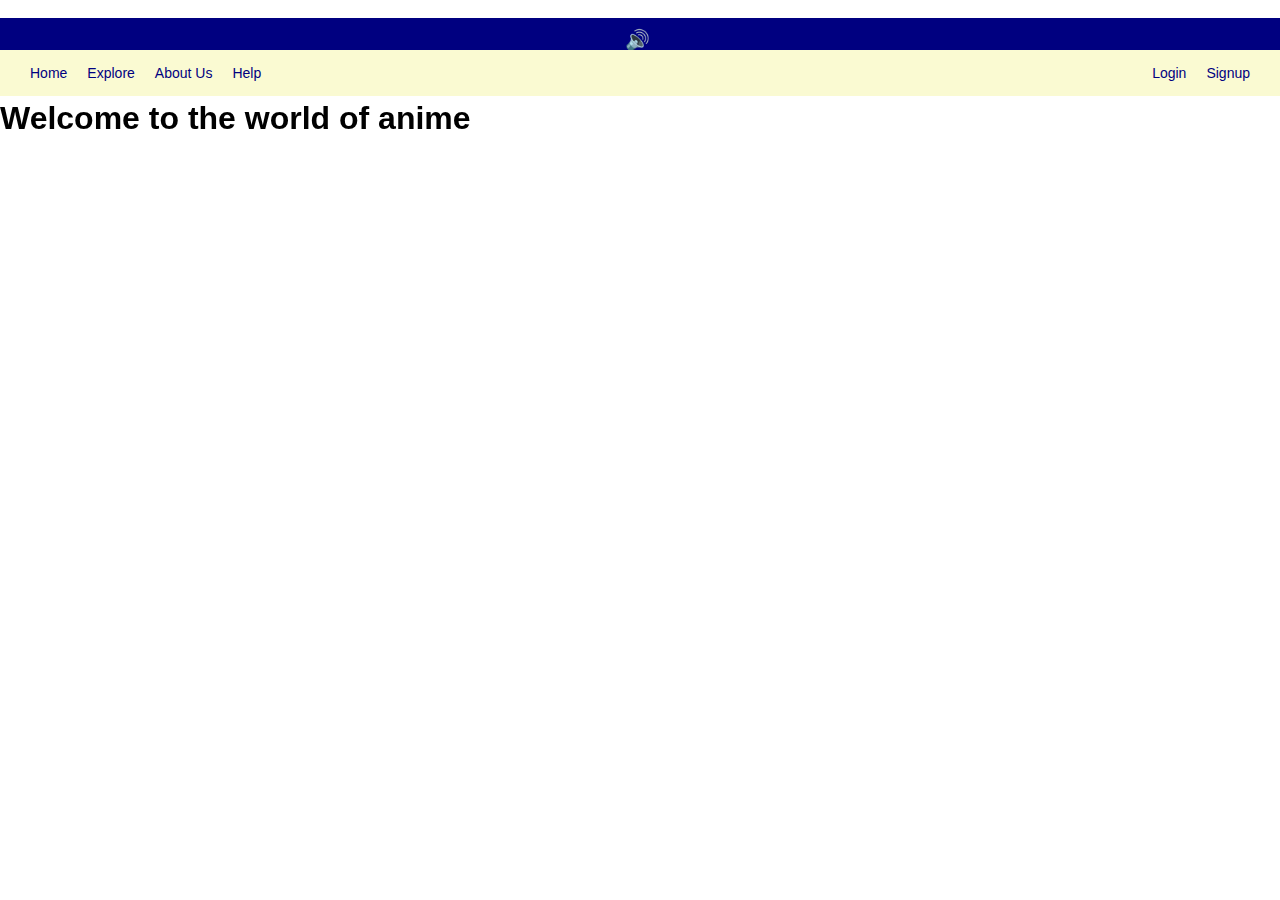
<file: index.html>
<!DOCTYPE html>
<html lang="en">
<head>
    <meta charset="UTF-8">
    <meta name="viewport" content="width=device-width, initial-scale=1.0">
    <title>Anime World</title>
    <link rel="stylesheet" href="Homestyles.css">
</head>
<body>
    <div class="video-background">
        <video id="backgroundVideo" autoplay muted loop>
            <source src="AboutVideo.mp4" type="video/mp4">
            Your browser does not support the video tag.
        </video>
        <button id="playButton" class="play-button">
            <span class="sound-icon">&#128266;</span> <!-- Sound icon Unicode -->
        </button>
    </div>
    <div class="navbar">
        <div class="nav-left">
            <a href="index.html" class="nav-item">Home</a>
            <a href="Explore.html" class="nav-item">Explore</a>
            <a href="AboutUs.html" class="nav-item">About Us</a>
            <a href="Help.html" class="nav-item">Help</a>
        </div>
        <div class="nav-right">
            <a href="#" class="nav-item" id="loginButton">Login</a>
            <a href="#" class="nav-item" id="signupButton">Signup</a>
        </div>
    </div>
    <div class="home-content">
        <h1>Welcome to the world of anime</h1>
    </div>

    <!-- Modal for Login -->
    <div id="loginModal" class="modal">
        <div class="modal-content">
            <span class="close" id="closeLogin">&times;</span>
            <h2>Login</h2>
            <label for="loginEmail">Email:</label>
            <input type="email" id="loginEmail" name="loginEmail">
            <label for="loginPassword">Password:</label>
            <input type="password" id="loginPassword" name="loginPassword">
            <button id="loginSubmit">Submit</button>
        </div>
    </div>

    <!-- Modal for Signup -->
    <div id="signupModal" class="modal">
        <div class="modal-content">
            <span class="close" id="closeSignup">&times;</span>
            <h2>Signup</h2>
            <label for="signupEmail">Email:</label>
            <input type="email" id="signupEmail" name="signupEmail">
            <label for="signupPassword">Password:</label>
            <input type="password" id="signupPassword" name="signupPassword">
            <button id="signupSubmit">Submit</button>
        </div>
    </div>

    <script src="Homescripts.js"></script>
</body>
</html>
</file>
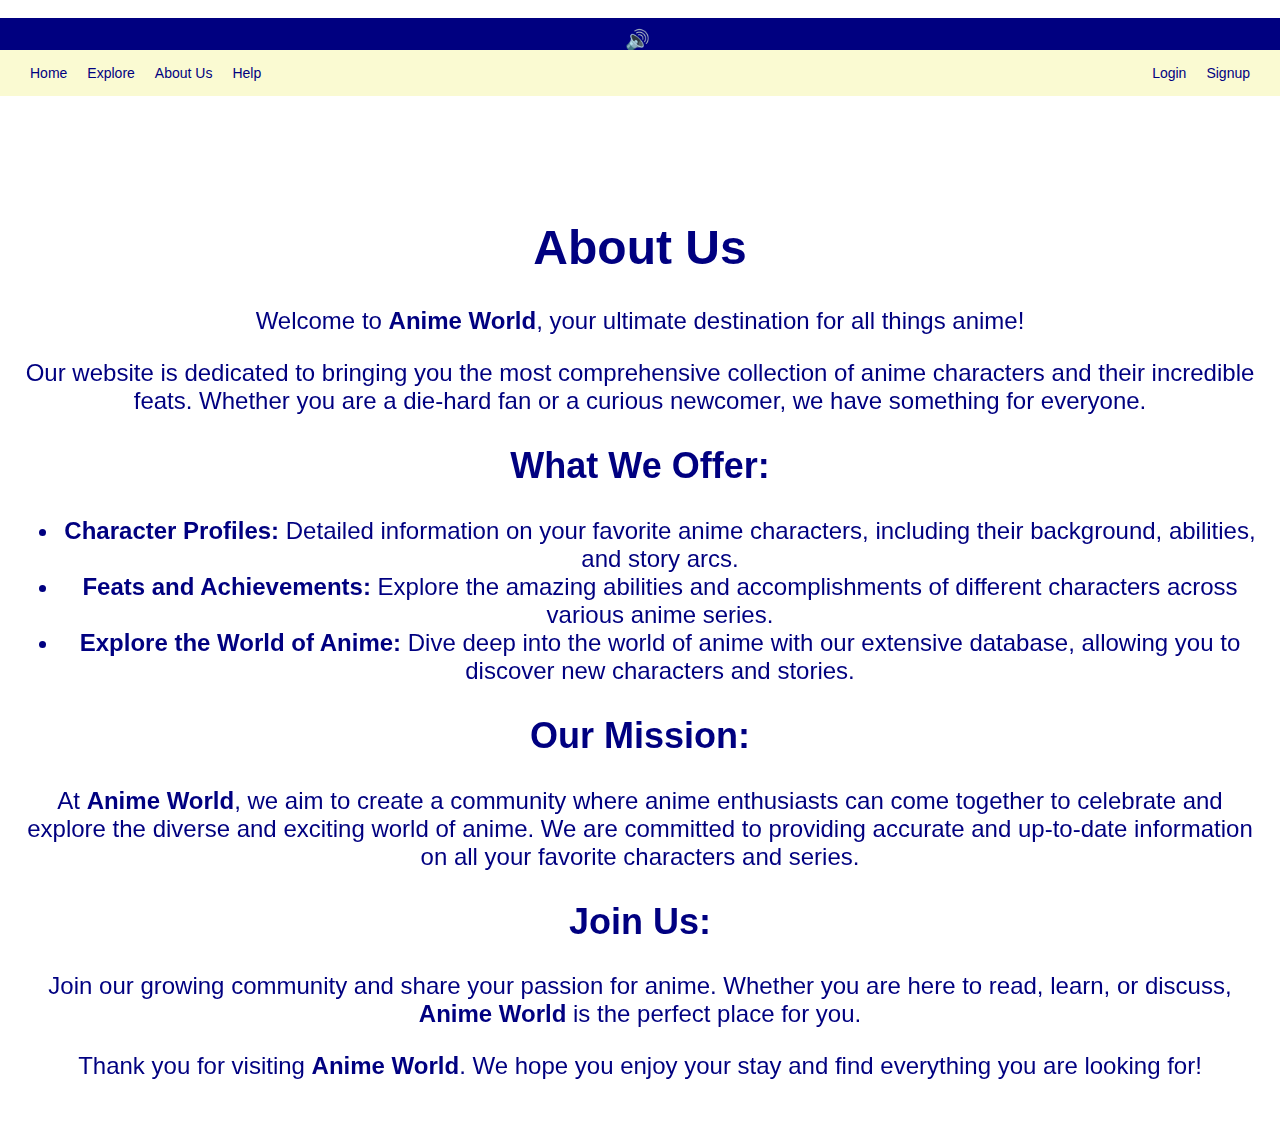
<file: AboutUs.html>
<!DOCTYPE html>
<html lang="en">
<head>
    <meta charset="UTF-8">
    <meta name="viewport" content="width=device-width, initial-scale=1.0">
    <title>About Us</title>
    <link rel="stylesheet" href="Aboutstyles.css">
</head>
<body>
    <div class="video-background">
        <video id="backgroundVideo" autoplay muted loop>
            <source src="AboutVideo.mp4" type="video/mp4">
            Your browser does not support the video tag.
        </video>
        <button id="playButton" class="play-button">
            <span class="sound-icon">&#128266;</span> <!-- Sound icon Unicode -->
        </button>
    </div>
    <div class="navbar">
        <div class="nav-left">
            <a href="index.html" class="nav-item">Home</a>
            <a href="Explore.html" class="nav-item">Explore</a>
            <a href="AboutUs.html" class="nav-item">About Us</a>
            <a href="Help.html" class="nav-item">Help</a>
        </div>
        <div class="nav-right">
            <a href="#" class="nav-item" id="loginButton">Login</a>
            <a href="#" class="nav-item" id="signupButton">Signup</a>
        </div>
    </div>
    <div class="content">
        <h1>About Us</h1>
        <p>Welcome to <strong>Anime World</strong>, your ultimate destination for all things anime!</p>
        <p>Our website is dedicated to bringing you the most comprehensive collection of anime characters and their incredible feats. Whether you are a die-hard fan or a curious newcomer, we have something for everyone.</p>
        <h2>What We Offer:</h2>
        <ul>
            <li><strong>Character Profiles:</strong> Detailed information on your favorite anime characters, including their background, abilities, and story arcs.</li>
            <li><strong>Feats and Achievements:</strong> Explore the amazing abilities and accomplishments of different characters across various anime series.</li>
            <li><strong>Explore the World of Anime:</strong> Dive deep into the world of anime with our extensive database, allowing you to discover new characters and stories.</li>
        </ul>
        <h2>Our Mission:</h2>
        <p>At <strong>Anime World</strong>, we aim to create a community where anime enthusiasts can come together to celebrate and explore the diverse and exciting world of anime. We are committed to providing accurate and up-to-date information on all your favorite characters and series.</p>
        <h2>Join Us:</h2>
        <p>Join our growing community and share your passion for anime. Whether you are here to read, learn, or discuss, <strong>Anime World</strong> is the perfect place for you.</p>
        <p>Thank you for visiting <strong>Anime World</strong>. We hope you enjoy your stay and find everything you are looking for!</p>
    </div>

    <!-- Modal for Login -->
    <div id="loginModal" class="modal">
        <div class="modal-content">
            <span class="close" id="closeLogin">&times;</span>
            <h2>Login</h2>
            <label for="loginEmail">Email:</label>
            <input type="email" id="loginEmail" name="loginEmail">
            <label for="loginPassword">Password:</label>
            <input type="password" id="loginPassword" name="loginPassword">
            <button id="loginSubmit">Submit</button>
        </div>
    </div>

    <!-- Modal for Signup -->
    <div id="signupModal" class="modal">
        <div class="modal-content">
            <span class="close" id="closeSignup">&times;</span>
            <h2>Signup</h2>
            <label for="signupEmail">Email:</label>
            <input type="email" id="signupEmail" name="signupEmail">
            <label for="signupPassword">Password:</label>
            <input type="password" id="signupPassword" name="signupPassword">
            <button id="signupSubmit">Submit</button>
        </div>
    </div>

    <script src="About.js"></script>
</body>
</html>
</file>
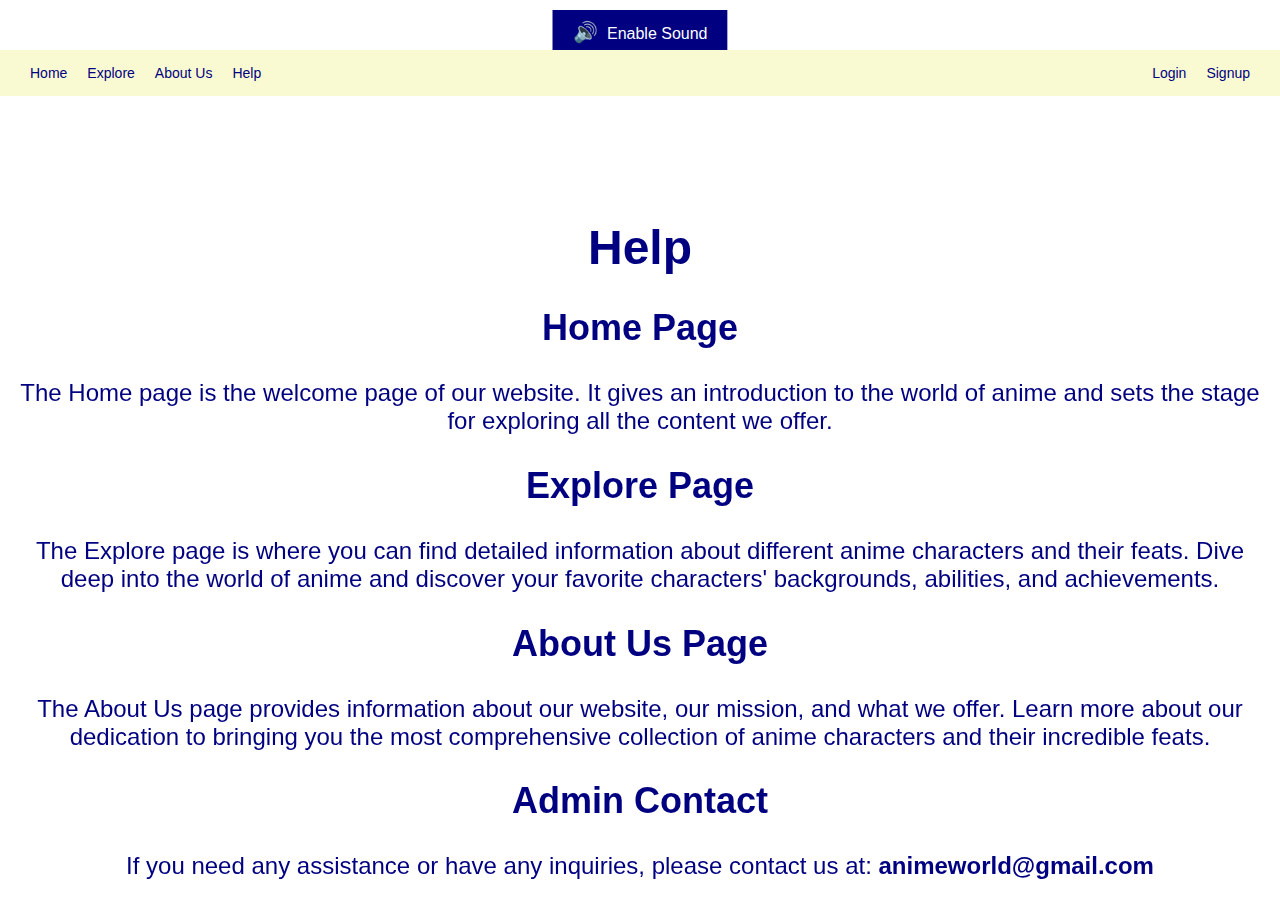
<file: Help.html>
<!DOCTYPE html>
<html lang="en">
<head>
    <meta charset="UTF-8">
    <meta name="viewport" content="width=device-width, initial-scale=1.0">
    <title>Help</title>
    <link rel="stylesheet" href="Helpstyles.css">
</head>
<body>
    <div class="video-background">
        <video id="backgroundVideo" autoplay muted loop>
            <source src="HelpVideo.mp4" type="video/mp4">
            Your browser does not support the video tag.
        </video>
        <button id="playButton" class="play-button">
            <span class="sound-icon">&#128266;</span> Enable Sound
        </button>
    </div>
    <div class="navbar">
        <div class="nav-left">
            <a href="index.html" class="nav-item">Home</a>
            <a href="Explore.html" class="nav-item">Explore</a>
            <a href="About.html" class="nav-item">About Us</a>
            <a href="Help.html" class="nav-item">Help</a>
        </div>
        <div class="nav-right">
            <a href="#" class="nav-item" id="loginButton">Login</a>
            <a href="#" class="nav-item" id="signupButton">Signup</a>
        </div>
    </div>
    <div class="content">
        <h1>Help</h1>
        <h2>Home Page</h2>
        <p>The Home page is the welcome page of our website. It gives an introduction to the world of anime and sets the stage for exploring all the content we offer.</p>
        <h2>Explore Page</h2>
        <p>The Explore page is where you can find detailed information about different anime characters and their feats. Dive deep into the world of anime and discover your favorite characters' backgrounds, abilities, and achievements.</p>
        <h2>About Us Page</h2>
        <p>The About Us page provides information about our website, our mission, and what we offer. Learn more about our dedication to bringing you the most comprehensive collection of anime characters and their incredible feats.</p>
        <h2>Admin Contact</h2>
        <p>If you need any assistance or have any inquiries, please contact us at: <strong>animeworld@gmail.com</strong></p>
    </div>

    <!-- Modal for Login -->
    <div id="loginModal" class="modal">
        <div class="modal-content">
            <span class="close" id="closeLogin">&times;</span>
            <h2>Login</h2>
            <label for="loginEmail">Email:</label>
            <input type="email" id="loginEmail" name="loginEmail">
            <label for="loginPassword">Password:</label>
            <input type="password" id="loginPassword" name="loginPassword">
            <button id="loginSubmit">Submit</button>
        </div>
    </div>

    <!-- Modal for Signup -->
    <div id="signupModal" class="modal">
        <div class="modal-content">
            <span class="close" id="closeSignup">&times;</span>
            <h2>Signup</h2>
            <label for="signupEmail">Email:</label>
            <input type="email" id="signupEmail" name="signupEmail">
            <label for="signupPassword">Password:</label>
            <input type="password" id="signupPassword" name="signupPassword">
            <button id="signupSubmit">Submit</button>
        </div>
    </div>

    <script src="Help.js"></script>
</body>
</html>
</file>
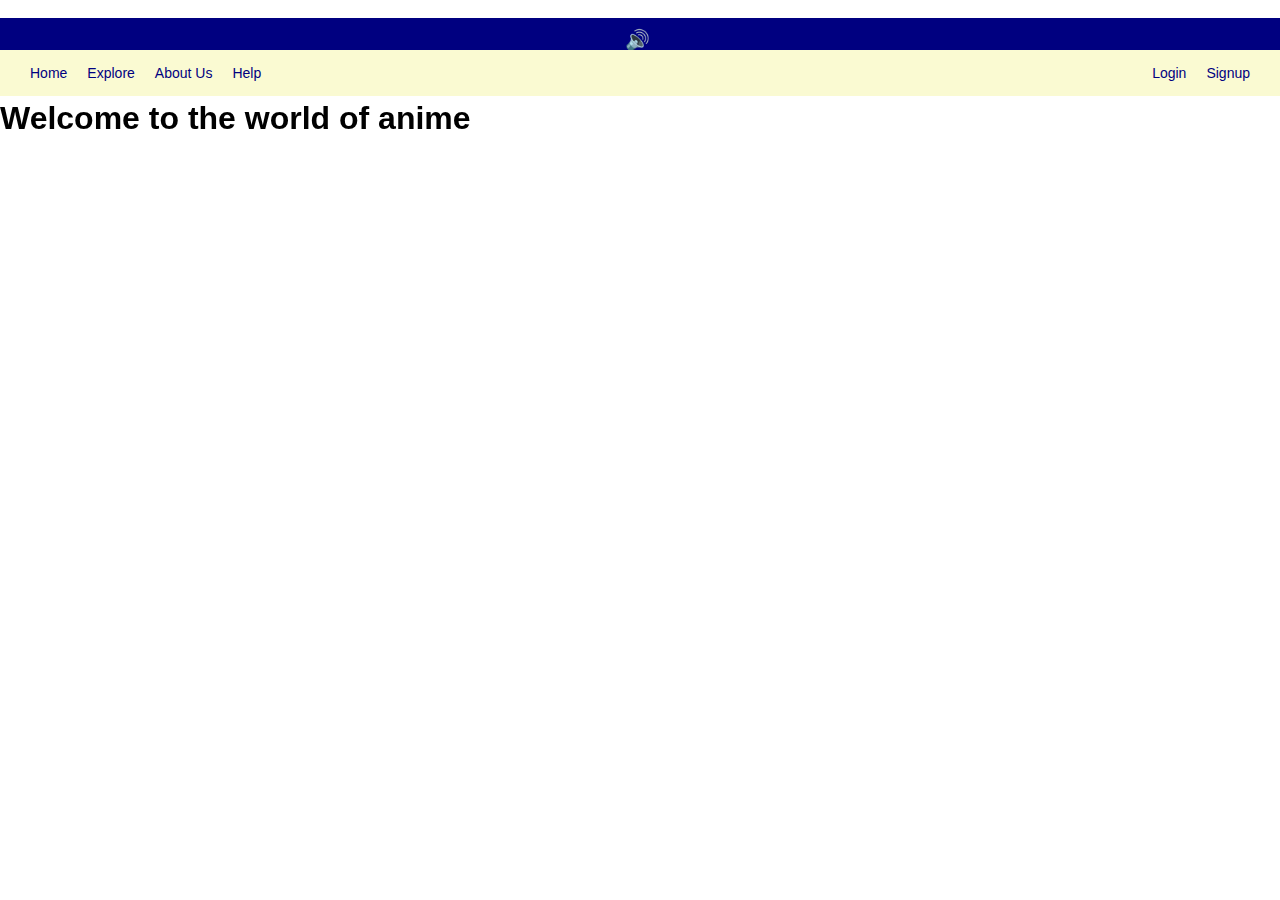
<file: Home.html>
<!DOCTYPE html>
<html lang="en">
<head>
    <meta charset="UTF-8">
    <meta name="viewport" content="width=device-width, initial-scale=1.0">
    <title>Anime World</title>
    <link rel="stylesheet" href="Homestyles.css">
</head>
<body>
    <div class="video-background">
        <video id="backgroundVideo" autoplay muted loop>
            <source src="https://drive.google.com/file/d/1g3jbIg06wGl2lY7CxpDn6x8iN8BV43MW/view?usp=sharing" type="video/mp4">
            Your browser does not support the video tag.
        </video>
        <button id="playButton" class="play-button">
            <span class="sound-icon">&#128266;</span> <!-- Sound icon Unicode -->
        </button>
    </div>
    <div class="navbar">
        <div class="nav-left">
            <a href="Home.html" class="nav-item">Home</a>
            <a href="Explore.html" class="nav-item">Explore</a>
            <a href="AboutUs.html" class="nav-item">About Us</a>
            <a href="Help.html" class="nav-item">Help</a>
        </div>
        <div class="nav-right">
            <a href="#" class="nav-item" id="loginButton">Login</a>
            <a href="#" class="nav-item" id="signupButton">Signup</a>
        </div>
    </div>
    <div class="home-content">
        <h1>Welcome to the world of anime</h1>
    </div>

    <!-- Modal for Login -->
    <div id="loginModal" class="modal">
        <div class="modal-content">
            <span class="close" id="closeLogin">&times;</span>
            <h2>Login</h2>
            <label for="loginEmail">Email:</label>
            <input type="email" id="loginEmail" name="loginEmail">
            <label for="loginPassword">Password:</label>
            <input type="password" id="loginPassword" name="loginPassword">
            <button id="loginSubmit">Submit</button>
        </div>
    </div>

    <!-- Modal for Signup -->
    <div id="signupModal" class="modal">
        <div class="modal-content">
            <span class="close" id="closeSignup">&times;</span>
            <h2>Signup</h2>
            <label for="signupEmail">Email:</label>
            <input type="email" id="signupEmail" name="signupEmail">
            <label for="signupPassword">Password:</label>
            <input type="password" id="signupPassword" name="signupPassword">
            <button id="signupSubmit">Submit</button>
        </div>
    </div>

    <script src="Homescripts.js"></script>
</body>
</html>
</file>
<file: Homestyles.css>
body {
    margin: 0;
    font-family: Arial, sans-serif;
    overflow: auto; /* Enable scrollbars */
}

.video-background {
    position: fixed;
    top: 0;
    left: 0;
    width: 100%;
    height: 100%;
    z-index: -1;
    overflow: hidden;
}

#backgroundVideo {
    position: absolute;
    top: 0;
    left: 0;
    width: 100%;
    height: 100%;
    object-fit: cover;
    object-position: center; /* Center the video */
}

.play-button {
    position: fixed;
    top: 10px;  /* Position the button at the top */
    left: 50%;
    transform: translateX(-50%); /* Center the button */
    z-index: 10; /* Ensure the button is above other elements */
    padding: 10px 20px;
    font-size: 16px;
    color: white;
    background-color: navy;
    border: none;
    cursor: pointer;
    display: flex;
    align-items: center;
}

.sound-icon {
    font-size: 20px;
    margin-right: 5px;
}

.navbar {
    display: flex;
    justify-content: space-between;
    background-color: lightgoldenrodyellow; /* Light gold color */
    padding: 10px 20px;
    position: fixed;
    width: 100%;
    top: 50px; /* Adjusted to ensure it doesn't overlap with the button */
    box-sizing: border-box; /* Include padding in element's total width */
    z-index: 2; /* Ensure navbar is above other content */
}

.nav-left, .nav-right {
    display: flex;
    align-items: center;
}

.nav-right {
    margin-left: auto; /* Pushes nav-right to the far right */
}

.nav-item {
    color: navy; /* Dark navy blue */
    text-decoration: none;
    padding: 5px 10px;
    font-size: 14px; /* Smaller text size */
}

.nav-item:hover {
    background-color: rgba(255, 255, 255, 0.2);
}

.content {
    text-align: center;
    color: navy; /* Dark navy blue for readability */
    padding: 20px;
    font-size: 24px;
    animation: fadeIn 2s;
    z-index: 1; /* Ensure content is below the navbar */
    position: relative;
    margin-top: 100px; /* Adjusted to ensure content starts below the navbar */
}

h1 {
    margin-top: 100px; /* Ensure content starts below the navbar */
}

@keyframes fadeIn {
    from { opacity: 0; }
    to { opacity: 1; }
}

/* Modal Styles */
.modal {
    display: none; /* Hidden by default */
    position: fixed; /* Stay in place */
    z-index: 3; /* Sit on top of other content */
    left: 0;
    top: 0;
    width: 100%; /* Full width */
    height: 100%; /* Full height */
    overflow: auto; /* Enable scroll if needed */
    background-color: rgba(0, 0, 0, 0.4); /* Black w/ opacity */
}

.modal-content {
    background-color: #fefefe;
    margin: 15% auto; /* 15% from the top and centered */
    padding: 20px;
    border: 1px solid #888;
    width: 80%; /* Could be more or less, depending on screen size */
    text-align: center;
}

.close {
    color: #aaa;
    float: right;
    font-size: 28px;
    font-weight: bold;
}

.close:hover, .close:focus {
    color: black;
    text-decoration: none;
    cursor: pointer;
}

input[type=email], input[type=password] {
    width: 100%;
    padding: 10px;
    margin: 10px 0;
    display: inline-block;
    border: 1px solid #ccc;
    box-sizing: border-box;
}

button {
    background-color: navy;
    color: white;
    padding: 14px 20px;
    margin: 8px 0;
    border: none;
    cursor: pointer;
    width: 100%;
}

button:hover {
    opacity: 0.8;
}
</file>
<file: Aboutstyles.css>
body {
    margin: 0;
    font-family: Arial, sans-serif;
    overflow: auto; /* Enable scrollbars */
}

.video-background {
    position: fixed;
    top: 0;
    left: 0;
    width: 100%;
    height: 100%;
    z-index: -1;
    overflow: hidden;
}

#backgroundVideo {
    position: absolute;
    top: 0;
    left: 0;
    width: 100%;
    height: 100%;
    object-fit: cover;
    object-position: center; /* Center the video */
}

.play-button {
    position: fixed;  /* Changed to fixed */
    top: 10px;  /* Position the button at the top */
    left: 50%;
    transform: translateX(-50%); /* Center the button */
    z-index: 10; /* Ensure the button is above other elements */
    padding: 10px 20px;
    font-size: 16px;
    color: white;
    background-color: navy;
    border: none;
    cursor: pointer;
    display: flex;
    align-items: center;
}

.sound-icon {
    font-size: 20px;
    margin-right: 5px;
}

.navbar {
    display: flex;
    justify-content: space-between;
    background-color: lightgoldenrodyellow; /* Light gold color */
    padding: 10px 20px;
    position: fixed;
    width: 100%;
    top: 50px; /* Adjusted to ensure it doesn't overlap with the button */
    box-sizing: border-box; /* Include padding in element's total width */
    z-index: 2; /* Ensure navbar is above other content */
}

.nav-left, .nav-right {
    display: flex;
    align-items: center;
}

.nav-right {
    margin-left: auto; /* Pushes nav-right to the far right */
}

.nav-item {
    color: navy; /* Dark navy blue */
    text-decoration: none;
    padding: 5px 10px;
    font-size: 14px; /* Smaller text size */
}

.nav-item:hover {
    background-color: rgba(255, 255, 255, 0.2);
}

.content {
    text-align: center;
    color: navy; /* Dark navy blue for readability */
    padding: 20px;
    font-size: 24px;
    animation: fadeIn 2s;
    z-index: 1; /* Ensure content is below the navbar */
    position: relative;
    margin-top: 100px; /* Adjusted to ensure content starts below the navbar */
}

h1 {
    margin-top: 100px; /* Ensure content starts below the navbar */
}

@keyframes fadeIn {
    from { opacity: 0; }
    to { opacity: 1; }
}

/* Modal Styles */
.modal {
    display: none; /* Hidden by default */
    position: fixed; /* Stay in place */
    z-index: 3; /* Sit on top of other content */
    left: 0;
    top: 0;
    width: 100%; /* Full width */
    height: 100%; /* Full height */
    overflow: auto; /* Enable scroll if needed */
    background-color: rgba(0,0,0,0.4); /* Black w/ opacity */
}

.modal-content {
    background-color: #fefefe;
    margin: 15% auto; /* 15% from the top and centered */
    padding: 20px;
    border: 1px solid #888;
    width: 80%; /* Could be more or less, depending on screen size */
    text-align: center;
}

.close {
    color: #aaa;
    float: right;
    font-size: 28px;
    font-weight: bold;
}

.close:hover,
.close:focus {
    color: black;
    text-decoration: none;
    cursor: pointer;
}

input[type=email], input[type=password] {
    width: 100%;
    padding: 10px;
    margin: 10px 0;
    display: inline-block;
    border: 1px solid #ccc;
    box-sizing: border-box;
}

button {
    background-color: navy;
    color: white;
    padding: 14px 20px;
    margin: 8px 0;
    border: none;
    cursor: pointer;
    width: 100%;
}

button:hover {
    opacity: 0.8;
}
</file>
<file: Helpstyles.css>
body {
    margin: 0;
    font-family: Arial, sans-serif;
    overflow: auto; /* Enable scrollbars */
}

.video-background {
    position: fixed;
    top: 0;
    left: 0;
    width: 100%;
    height: 100%;
    z-index: -1;
    overflow: hidden;
}

#backgroundVideo {
    position: absolute;
    top: 0;
    left: 0;
    width: 100%;
    height: 100%;
    object-fit: cover;
    object-position: center; /* Center the video */
}

.play-button {
    position: fixed;
    top: 10px;  /* Position the button at the top */
    left: 50%;
    transform: translateX(-50%); /* Center the button */
    z-index: 10; /* Ensure the button is above other elements */
    padding: 10px 20px;
    font-size: 16px;
    color: white;
    background-color: navy;
    border: none;
    cursor: pointer;
    display: flex;
    align-items: center;
}

.sound-icon {
    font-size: 20px;
    margin-right: 5px;
}

.navbar {
    display: flex;
    justify-content: space-between;
    background-color: lightgoldenrodyellow; /* Light gold color */
    padding: 10px 20px;
    position: fixed;
    width: 100%;
    top: 50px; /* Adjusted to ensure it doesn't overlap with the button */
    box-sizing: border-box; /* Include padding in element's total width */
    z-index: 2; /* Ensure navbar is above other content */
}

.nav-left, .nav-right {
    display: flex;
    align-items: center;
}

.nav-right {
    margin-left: auto; /* Pushes nav-right to the far right */
}

.nav-item {
    color: navy; /* Dark navy blue */
    text-decoration: none;
    padding: 5px 10px;
    font-size: 14px; /* Smaller text size */
}

.nav-item:hover {
    background-color: rgba(255, 255, 255, 0.2);
}

.content {
    text-align: center;
    color: navy; /* Dark navy blue for readability */
    padding: 20px;
    font-size: 24px;
    animation: fadeIn 2s;
    z-index: 1; /* Ensure content is below the navbar */
    position: relative;
    margin-top: 100px; /* Adjusted to ensure content starts below the navbar */
}

h1 {
    margin-top: 100px; /* Ensure content starts below the navbar */
}

@keyframes fadeIn {
    from { opacity: 0; }
    to { opacity: 1; }
}

/* Modal Styles */
.modal {
    display: none; /* Hidden by default */
    position: fixed; /* Stay in place */
    z-index: 3; /* Sit on top of other content */
    left: 0;
    top: 0;
    width: 100%; /* Full width */
    height: 100%; /* Full height */
    overflow: auto; /* Enable scroll if needed */
    background-color: rgba(0,0,0,0.4); /* Black w/ opacity */
}

.modal-content {
    background-color: #fefefe;
    margin: 15% auto; /* 15% from the top and centered */
    padding: 20px;
    border: 1px solid #888;
    width: 80%; /* Could be more or less, depending on screen size */
    text-align: center;
}

.close {
    color: #aaa;
    float: right;
    font-size: 28px;
    font-weight: bold;
}

.close:hover,
.close:focus {
    color: black;
    text-decoration: none;
    cursor: pointer;
}

input[type=email], input[type=password] {
    width: 100%;
    padding: 10px;
    margin: 10px 0;
    display: inline-block;
    border: 1px solid #ccc;
    box-sizing: border-box;
}
</file>
